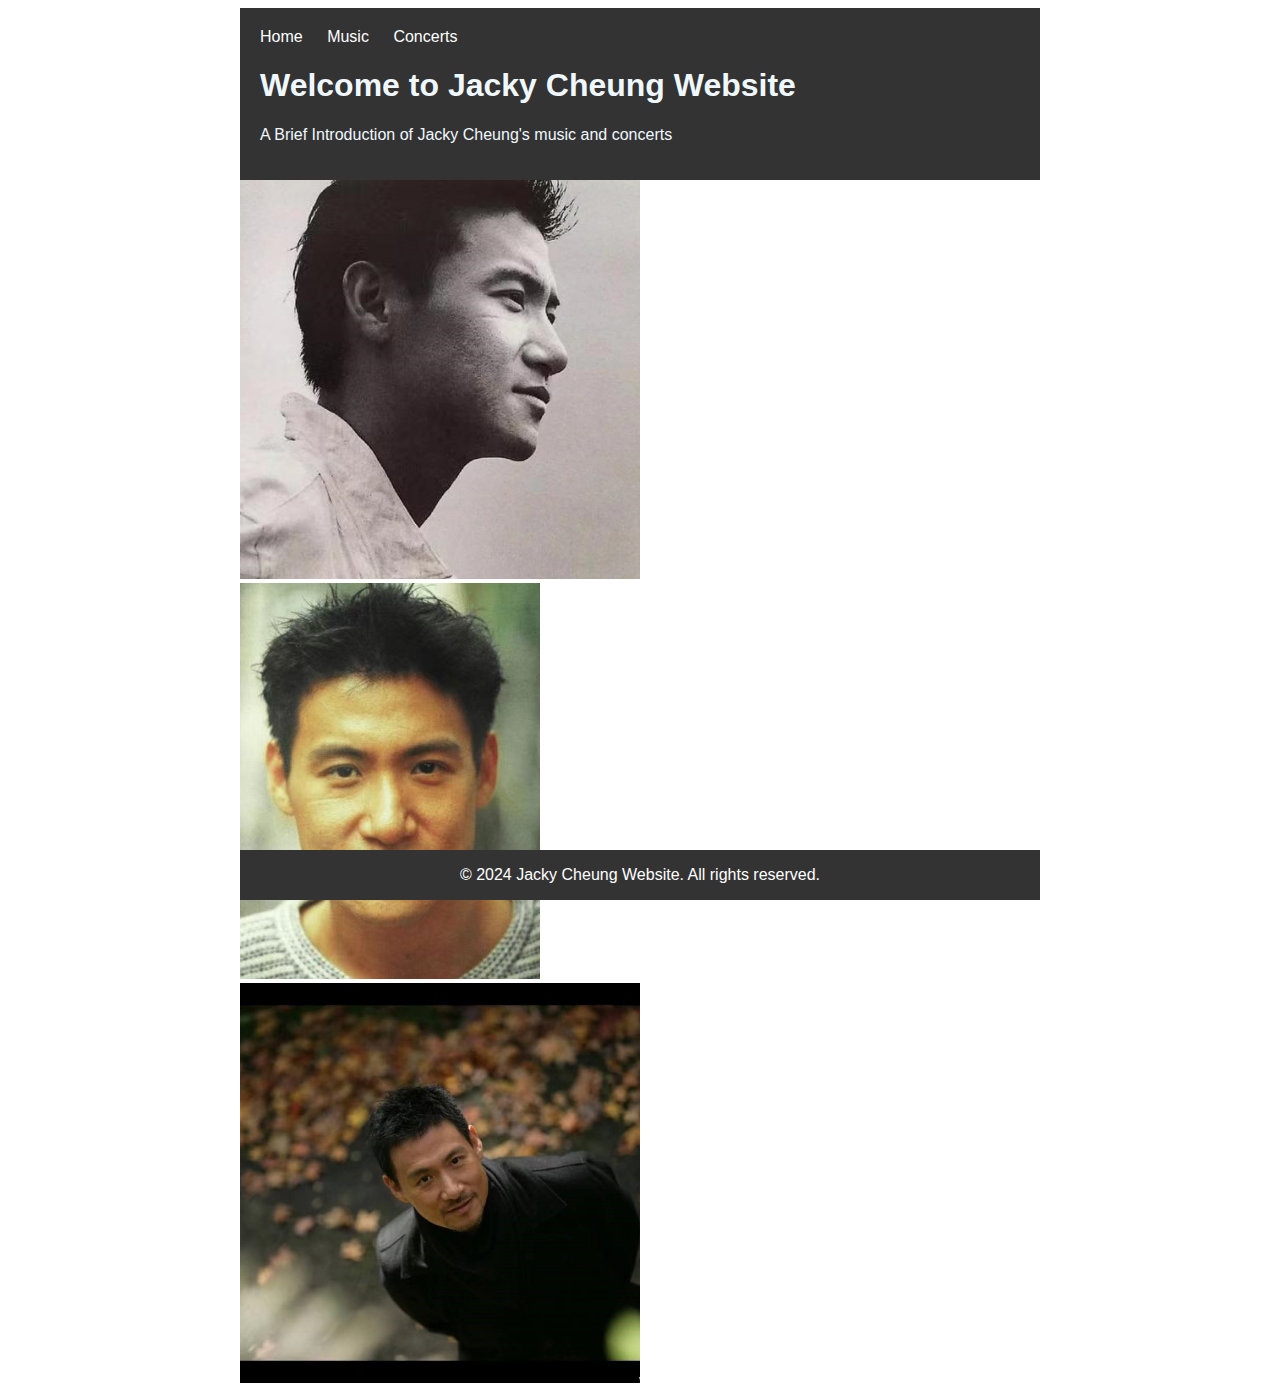
<file: index.html>
<!DOCTYPE html>
<html lang="en">
<head>
    <meta charset="UTF-8">
    <meta name="JackyCheungWebsite" content="width=device-width, initial-scale=1.0">
    <title>Jacky Cheung - Homepage</title>
    <link rel="stylesheet" type="text/css" href="css/style_index.css">
    </head>
<body>
    <div class="main">
        <div class="header">


            <div class="nav">
                <ul>
                    <li><a href=#>Home</a></li>
                    <li><a href="music.html">Music</a></li>
                    <li><a href="Concert.html">Concerts</a></li>
                </ul>
                <h1>Welcome to Jacky Cheung Website</h1>
                <p>A Brief Introduction of Jacky Cheung's music and concerts</p >
            </div>
        </div>
        <div class="container">
            <div class="imagecontainer">
                <image src="images/Jacky1.jfif" width="400px" height="auto" >
            </div>
            <div class="imagecontainer">
                <image src="images/Jacky2.jfif" width="300px" height="auto" >
            </div>
            <div class="imagecontainer">
                <image src="images/Jacky3.jfif" width="400px" height="auto" >
            </div>
            <div class="footer">
                <p>&copy; 2024 Jacky Cheung Website. All rights reserved.</p>
            </div>
    </div>
</body>

</html>
</file>
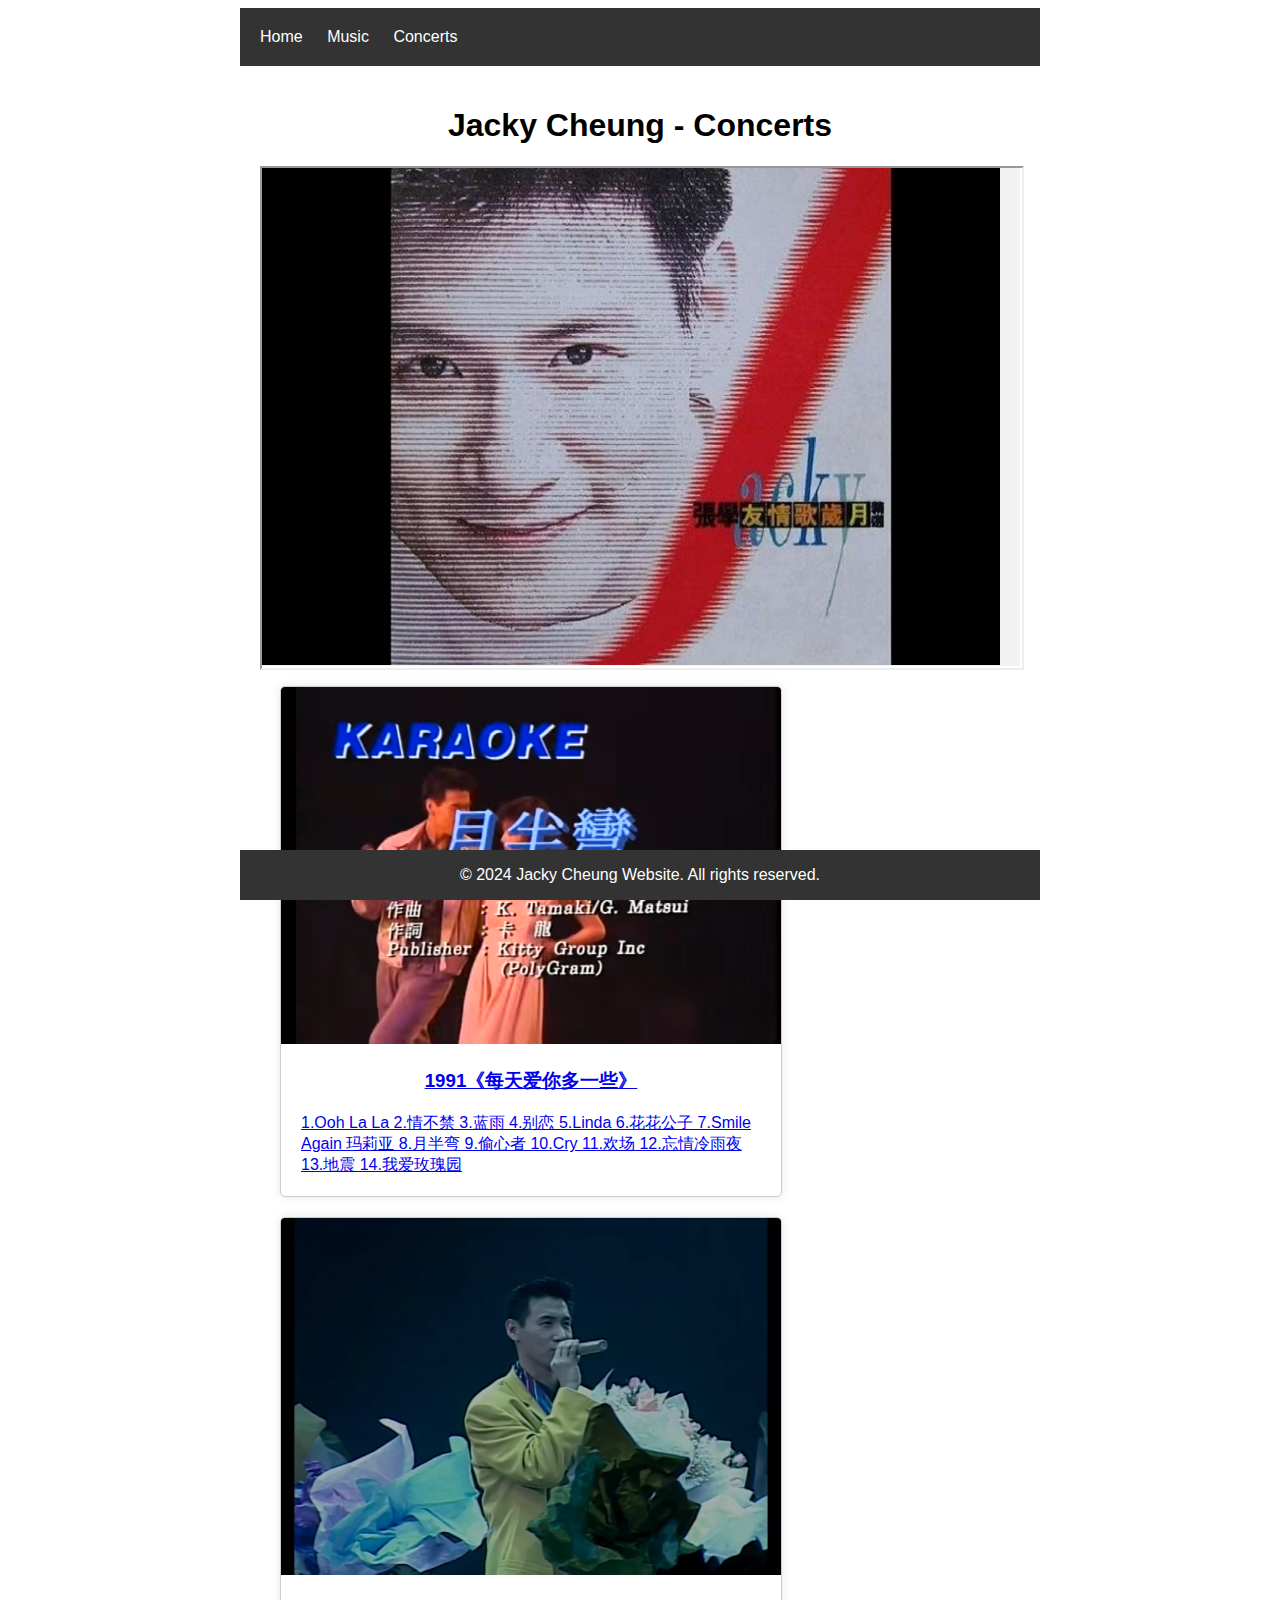
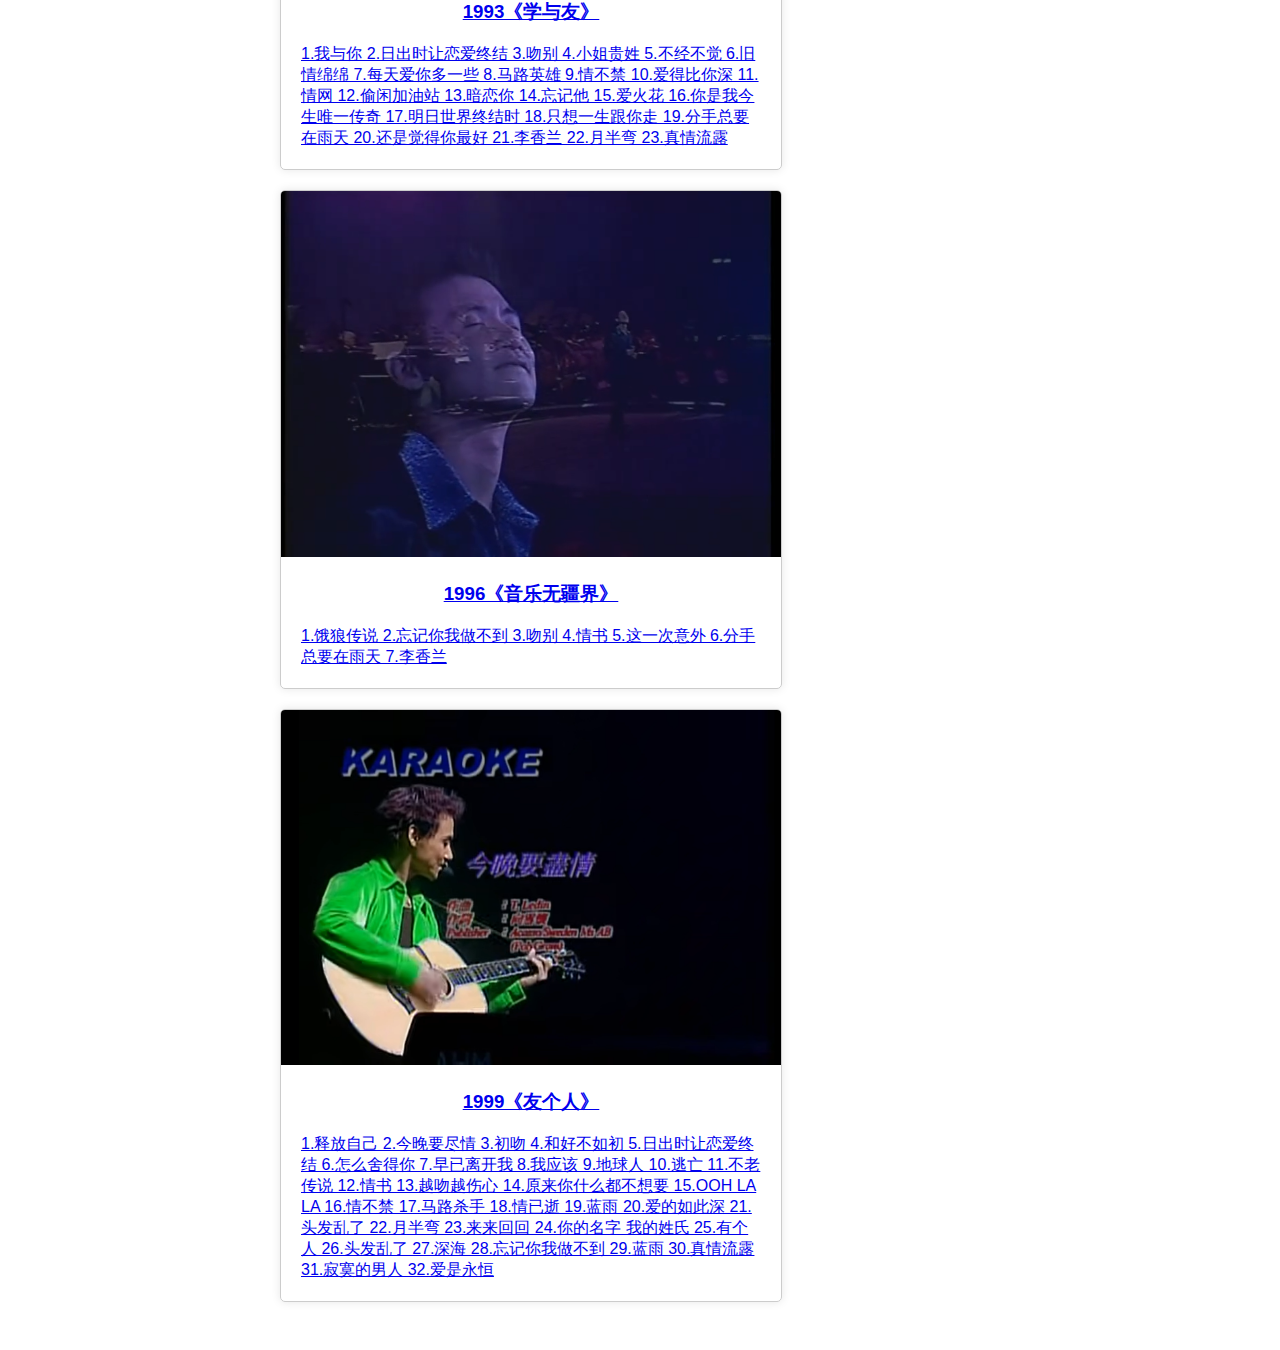
<file: Concert.html>
<!DOCTYPE html>
<html lang="en">
<head>
    <meta charset="UTF-8">
    <meta name="JackyCheungWebsite" content="width=device-width, initial-scale=1.0">
    <title>Jacky Cheung - Concerts</title>
    <link rel="stylesheet" type="text/css" href="css/style_concert.css">

</head>
<body>
    <div class="main">
        <div class="header">
            <div class="nav">
                <ul>
                    <li><a href="index.html">Home</a></li>
                    <li><a href="music.html">Music</a></li>
                    <li><a href=#>Concerts</a></li>
                </ul>
            </div>
        </div>
        <div class="container">
            <h1>Jacky Cheung - Concerts</h1>
            <div class="video-container">
                <iframe src="images/iframe_Jacky.jpg" name="iframe_a" width="100%" height="100%"></iframe>
            </div>
            <div class="card">
                    <a href="https://www.bilibili.com/video/BV18b411Y77M/?spm_id_from=333.337.search-card.all.click&vd_source=d3d7c09a41325824d90c92df35cf3672"
                    target="iframe_a">
                        <img src="images/concert_1991.png" alt="1991 Concert">
                        <div class="card-info">
                            <h3>1991《每天爱你多一些》</h3>
                            <p> 1.Ooh La La
                                2.情不禁
                                3.蓝雨
                                4.别恋
                                5.Linda
                                6.花花公子
                                7.Smile Again 玛莉亚
                                8.月半弯
                                9.偷心者
                                10.Cry
                                11.欢场
                                12.忘情冷雨夜
                                13.地震
                                14.我爱玫瑰园</p>
                        </div>
                    </a>
                </div>
                <div class="card">
                    <a href="https://www.bilibili.com/video/BV1Qb411M7BC/?spm_id_from=333.337.search-card.all.click&vd_source=d3d7c09a41325824d90c92df35cf3672"
                        target="iframe_a">
                        <img src="images/concert_1993.png" alt="1993 Concert">
                        <div class="card-info">
                            <h3>1993《学与友》</h3>
                            <p>1.我与你
                                2.日出时让恋爱终结
                                3.吻别
                                4.小姐贵姓
                                5.不经不觉
                                6.旧情绵绵
                                7.每天爱你多一些
                                8.马路英雄
                                9.情不禁
                                10.爱得比你深
                                11.情网
                                12.偷闲加油站
                                13.暗恋你
                                14.忘记他
                                15.爱火花
                                16.你是我今生唯一传奇
                                17.明日世界终结时
                                18.只想一生跟你走
                                19.分手总要在雨天
                                20.还是觉得你最好
                                21.李香兰
                                22.月半弯
                                23.真情流露</p>
                        </div>
                    </a>
                </a>
            </div>
            <div class="card">
                <a href="https://www.bilibili.com/video/av8966580/?vd_source=d3d7c09a41325824d90c92df35cf3672"
                target="iframe_a">
                    <img src="images/concert_1996.png" alt="1996 Concert">
                    <div class="card-info">
                        <h3>1996《音乐无疆界》</h3>
                        <p>1.饿狼传说
                            2.忘记你我做不到
                            3.吻别
                            4.情书
                            5.这一次意外
                            6.分手总要在雨天
                            7.李香兰</p>
                    </div>
                </a>
            </div>
            <div class="card">
                <a href="https://www.bilibili.com/video/BV1Js411R7Jc/?spm_id_from=333.337.search-card.all.click&vd_source=d3d7c09a41325824d90c92df35cf3672"
                target="iframe_a">
                    <img src="images/concert_1999.png" alt="1999 Concert">
                    <div class="card-info">
                        <h3>1999《友个人》</h3>
                        <p>1.释放自己
                           2.今晚要尽情
                            3.初吻
                            4.和好不如初
                            5.日出时让恋爱终结
                            6.怎么舍得你
                            7.早已离开我
                            8.我应该
                            9.地球人
                            10.逃亡
                            11.不老传说
                            12.情书
                            13.越吻越伤心
                            14.原来你什么都不想要
                            15.OOH LA LA
                            16.情不禁
                            17.马路杀手
                            18.情已逝
                            19.蓝雨
                            20.爱的如此深
                            21.头发乱了
                            22.月半弯
                            23.来来回回
                            24.你的名字 我的姓氏
                            25.有个人
                            26.头发乱了
                            27.深海
                            28.忘记你我做不到
                            29.蓝雨
                            30.真情流露
                            31.寂寞的男人
                            32.爱是永恒</p>
                    </div>
                </a>
            </div>
        </div>
        <div class="footer">
            <p>&copy; 2024 Jacky Cheung Website. All rights reserved.</p>
        </div>
    </div>
</body>
</html>
</file>
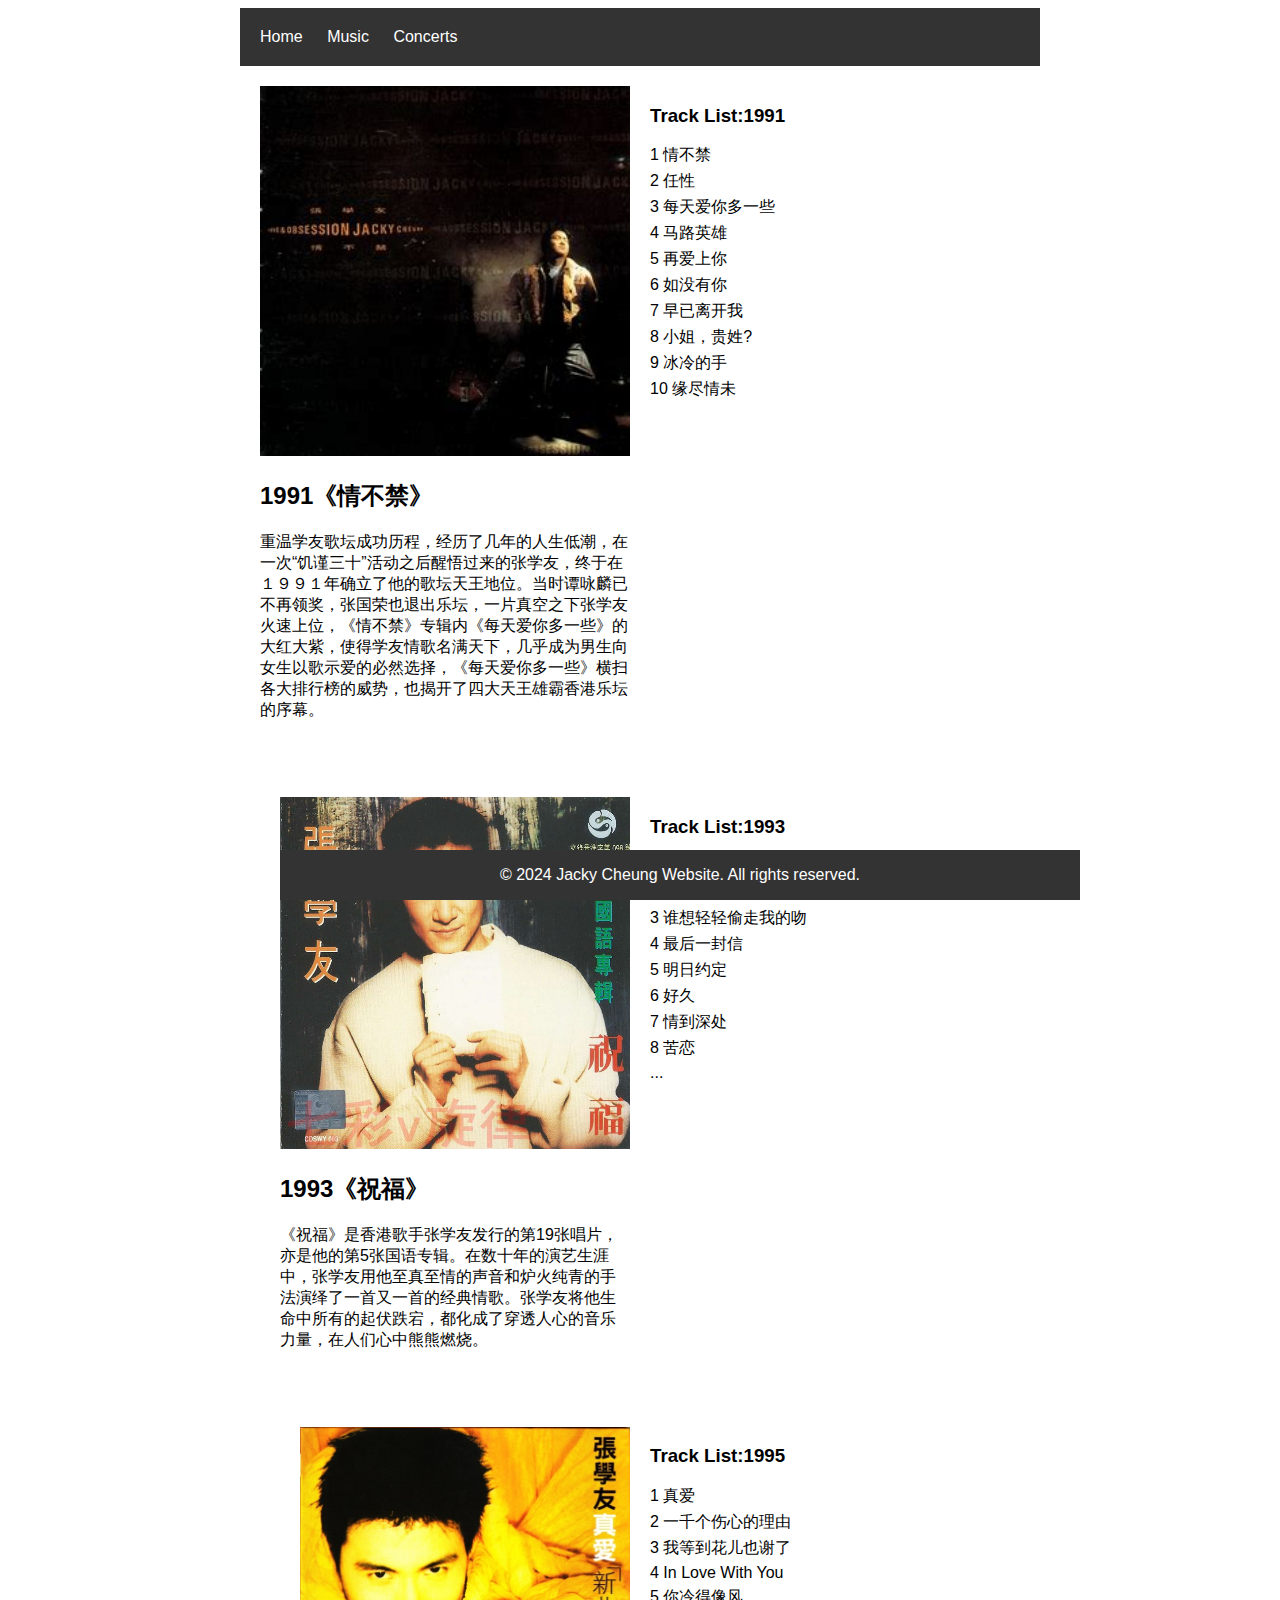
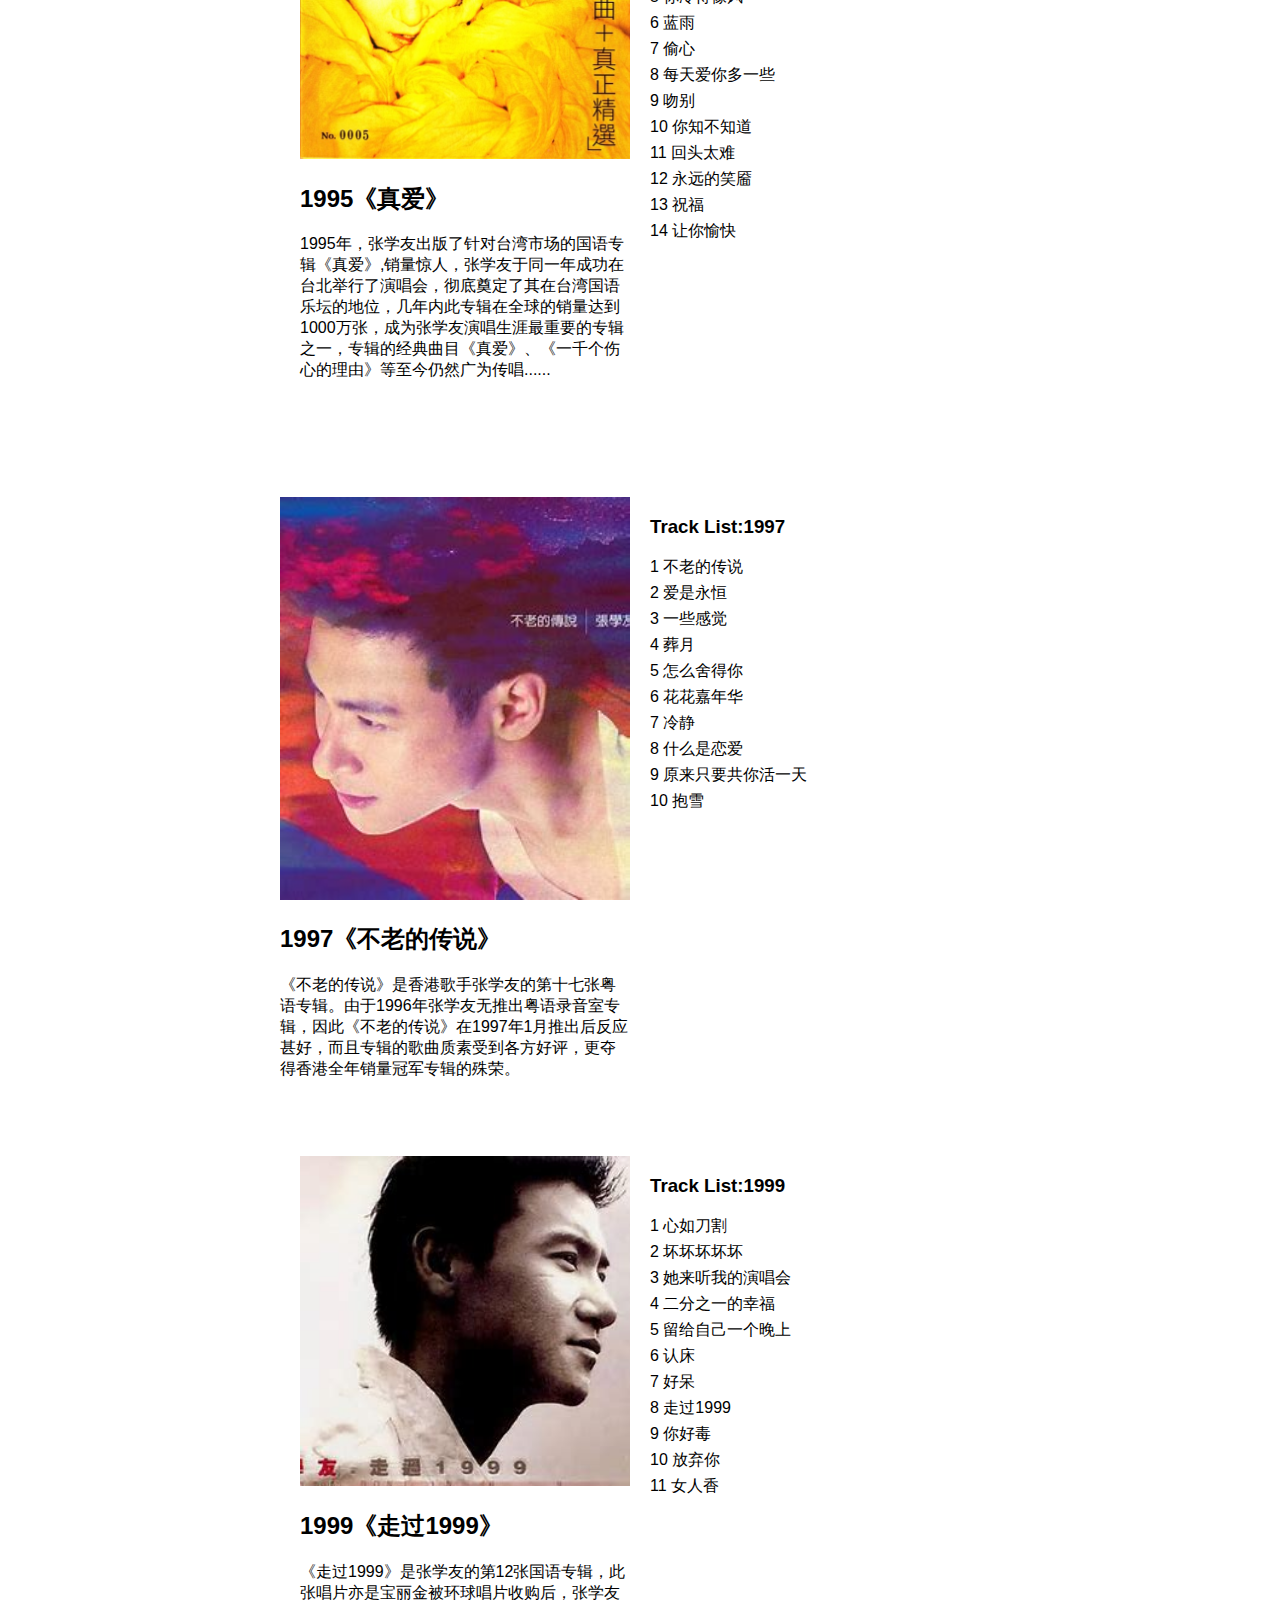
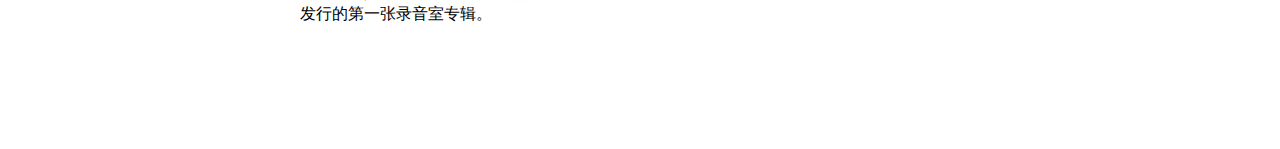
<file: music.html>
<!DOCTYPE html>
<html lang="en">
<head>
    <meta charset="UTF-8">
    <meta name="viewport" content="width=device-width, initial-scale=1.0">
    <title>Jacky Cheung - Music</title>
    <link rel="stylesheet" type="text/css" href="css/style_music.css">
    
</head>
<body>
    <div class="main">
        <div class="header">
            <div class="nav">
                <ul>
                    <li><a href="index.html">Home</a></li>
                    <li class="dropdown">
                        <a href="#" class="dropbtn">Music</a>
                        <div class="dropdown-content">
                            <a href="#Y1991">1991</a>
                            <a href="#Y1993">1993</a>
                            <a href="#Y1995">1995</a>
                            <a href="#Y1997">1997</a>
                            <a href="#Y1999">1999</a>
                        </div>
                    </li>
                    <li><a href="Concert.html">Concerts</a></li>
                </ul>
            </div>
        </div>
        <div class="container">
            <div class="album">
                <div class="album-info">
                    <a name="Y1991">
                        <img src="images/album_1991.jfif" alt="Album 1991">
                    </a>
                    <h2>1991《情不禁》</h2>
                    <p>重温学友歌坛成功历程，经历了几年的人生低潮，在一次“饥谨三十”活动之后醒悟过来的张学友，终于在１９９１年确立了他的歌坛天王地位。当时谭咏麟已不再领奖，张国荣也退出乐坛，一片真空之下张学友火速上位，《情不禁》专辑内《每天爱你多一些》的大红大紫，使得学友情歌名满天下，几乎成为男生向女生以歌示爱的必然选择，《每天爱你多一些》横扫各大排行榜的威势，也揭开了四大天王雄霸香港乐坛的序幕。
                    </p >
            </div>
            <div class="track-list">
                <h3>Track List:1991</h3>
                <ul>
                    <li>1 情不禁</li>
                    <li>2 任性</li>
                    <li>3 每天爱你多一些</li>
                    <li>4 马路英雄</li>
                    <li>5 再爱上你</li>
                    <li>6 如没有你</li>
                    <li>7 早已离开我</li>
                    <li>8 小姐，贵姓?</li>
                    <li>9 冰冷的手</li>
                    <li>10 缘尽情未</li>
                </ul>
            </div>
        </div>
        <div class="container">
            <div class="album">
                <div class="album-info">
                    <a name="Y1993">
                        <img src="images/album_1993.jfif" alt="Album 1991">
                    </a>
                    <h2>1993《祝福》</h2>
                    <p>《祝福》是香港歌手张学友发行的第19张唱片，亦是他的第5张国语专辑。在数十年的演艺生涯中，张学友用他至真至情的声音和炉火纯青的手法演绎了一首又一首的经典情歌。张学友将他生命中所有的起伏跌宕，都化成了穿透人心的音乐力量，在人们心中熊熊燃烧。
                    </p >
            </div>
            <div class="track-list">
                <h3>Track List:1993</h3>
                <ul>
                    <li>1 祝福</li>
                    <li>2 回头太难</li>
                    <li>3 谁想轻轻偷走我的吻</li>
                    <li>4 最后一封信</li>
                    <li>5 明日约定</li>
                    <li>6 好久</li>
                    <li>7 情到深处</li>
                    <li>8 苦恋</li>
                    <li>...</li>
                </ul>
            </div>
        </div>
       <div class="container">
                        <div class="album">
                            <div class="album-info">
                                <a name="Y1995">
                                    <img src="images/album_1995.jfif" alt="Album 1997">
                                </a>
                                <h2>1995《真爱》</h2>
                                <p>1995年，张学友出版了针对台湾市场的国语专辑《真爱》,销量惊人，张学友于同一年成功在台北举行了演唱会，彻底奠定了其在台湾国语乐坛的地位，几年内此专辑在全球的销量达到1000万张，成为张学友演唱生涯最重要的专辑之一，专辑的经典曲目《真爱》、《一千个伤心的理由》等至今仍然广为传唱......
                                </p >
                        </div>
                        <div class="track-list">
                            <h3>Track List:1995</h3>
                            <ul>
                                <li>1 真爱</li>
                                <li>2 一千个伤心的理由</li>
                                <li>3 我等到花儿也谢了</li>
                                <li>4 In Love With You</li>
                                <li>5 你冷得像风</li>
                                <li>6 蓝雨</li>
                                <li>7 偷心</li>
                                <li>8 每天爱你多一些</li>
                                <li>9 吻别</li>
                                <li>10 你知不知道</li>
                                <li>11 回头太难</li>                                
                                <li>12 永远的笑靥</li>
                                <li>13 祝福</li>
                                <li>14 让你愉快</li>
                            </ul>
                        </div>
                    </div>
                    </p >
            </div>
        </div>
        <div class="container">
            <div class="album">
                <div class="album-info">
                    <a name="Y1997"><img src="images/album_1997.jfif" alt="Album 1997">
                    </a>
                    <h2>1997《不老的传说》</h2>
                    <p>《不老的传说》是香港歌手张学友的第十七张粤语专辑。由于1996年张学友无推出粤语录音室专辑，因此《不老的传说》在1997年1月推出后反应甚好，而且专辑的歌曲质素受到各方好评，更夺得香港全年销量冠军专辑的殊荣。
                    </p >
            </div>
            <div class="track-list">
                <h3>Track List:1997</h3>
                <ul>
                    <li>1 不老的传说</li>
                    <li>2 爱是永恒</li>
                    <li>3 一些感觉</li>
                    <li>4 葬月</li>
                    <li>5 怎么舍得你</li>
                    <li>6 花花嘉年华</li>
                    <li>7 冷静</li>
                    <li>8 什么是恋爱</li>
                    <li>9 原来只要共你活一天</li>
                    <li>10 抱雪</li>
                </ul>
            </div>
        </div>
        <div class="container">
                <div class="album">
                    <div class="album-info">
                        <a name="Y1999">
                            <img src="images/album_1999.jfif" alt="Album 1999">
                        </a>
                        <h2>1999《走过1999》</h2>
                        <p>《走过1999》是张学友的第12张国语专辑，此张唱片亦是宝丽金被环球唱片收购后，张学友发行的第一张录音室专辑。
                        </p >
                </div>
                <div class="track-list">
                    <h3>Track List:1999</h3>
                    <ul>
                        <li>1 心如刀割</li>
                        <li>2 坏坏坏坏坏</li>
                        <li>3 她来听我的演唱会</li>
                        <li>4 二分之一的幸福</li>
                        <li>5 留给自己一个晚上</li>
                        <li>6 认床</li>
                        <li>7 好呆</li>
                        <li>8 走过1999</li>
                        <li>9 你好毒 </li>
                        <li>10 放弃你</li>
                        <li>11 女人香</li>
                    </ul>
                </div>
        </div>
        </div>
        <div class="footer">
            <p>&copy; 2024 Jacky Cheung Website. All rights reserved.</p >
        </div>
    </div>   
</body>
</html>
</file>
<file: css/style_index.css>
.main{
    width: 800px;
    margin:auto; 
    font-family: Arial, sans-serif;
 }

 .header{
     color:aliceblue;
     background-color:#333;
     padding:20px;
 }

 .nav ul {
     list-style-type: none;
     margin: 0;
     padding: 0;
 }

 .nav ul li {
     display: inline;
     margin-right: 20px;
 }

 .nav ul li a {
     color: white;
     text-decoration: none;
 }
 .footer {
     background-color: #333;
     color: white;
     text-align: center;
     position: fixed;
     bottom: 0;
     width: 800px;
 }
</file>
<file: css/style_concert.css>
.main{
           width: 800px;
           margin:auto; 
           font-family: Arial, sans-serif;
        }

        .header {
            color:aliceblue;
            background-color: #333;
            padding: 20px;
        }

        .nav ul {
            list-style-type: none;
            margin: 0;
            padding: 0;
        }

        .nav ul li {
            display: inline;
            margin-right: 20px;
        }

        .nav ul li a {
            color: white;
            text-decoration: none;
        }

        .container {
            max-width: 1200px;
            margin: 0 auto;
            padding: 20px;
        }

        h1 {
            text-align: center;
        }

        .video-container {
            width: 100%;
            height: 500px; /* Adjust height as needed */
            background-color: #f2f2f2; /* Placeholder background color */
            margin-bottom: 20px;
        }

        .card {
            width: 500px;
            margin: 20px;
            border: 1px solid #ccc;
            border-radius: 5px;
            overflow: hidden;
            box-shadow: 0 0 10px rgba(0, 0, 0, 0.1);
        }

        .card img {
            width: 100%;
            height: auto;
        }

        .card-info {
            padding: 20px;
        }

        .card-info h3 {
            text-align: center;
            margin-top: 0;
        }

        .card-info p {
            margin-bottom: 0;
        }

        .footer {
            background-color: #333;
            color: white;
            text-align: center;
            position: fixed;
            bottom: 0;
            width: 800px;
        }
</file>
<file: css/style_music.css>
.main{
    width: 800px;
    margin:auto; 
    font-family: Arial, sans-serif;
 }

 .header {
     color:aliceblue;
     background-color: #333;
     padding: 20px;
 }

 .nav ul {
     list-style-type: none;
     margin: 0;
     padding: 0;
 }

 .nav ul li {
     display: inline;
     margin-right: 20px;
 }

 .nav ul li a {
     color: white;
     text-decoration: none;
 }
         
 .dropdown {
     position: relative;
     display: inline-block;
 }

 .dropdown-content {
     display: none;
     position: absolute;
     background-color: #333;
     min-width: 160px;
     z-index: 1;
 }

 .dropdown-content a {
     color: black;
     padding: 12px 16px;
     text-decoration: none;
     display: block;
 }

 .dropdown-content a:hover {
     background-color: #9e5a5a;
 }

 .dropdown:hover .dropdown-content {
     display: block;
 }

 .container {
     max-width: 1200px;
     margin: 0 auto;
     padding: 20px;
 }

 .album {
     display: flex;
     margin-bottom: 40px;
 }

 .album-info {
     flex: 1;
     padding-right: 20px;
 }

 .album-info img {
     width: 100%;
     height: auto;
 }
 .track-list {
     flex: 1;
 }

 .track-list ul {
     list-style-type: none;
     padding: 0;
 }

 .track-list ul li {
     margin-bottom: 5px;
 }
 .footer {
     background-color: #333;
     color: white;
     text-align: center;
     position: fixed;
     bottom: 0;
     width: 800px;
 }
</file>
